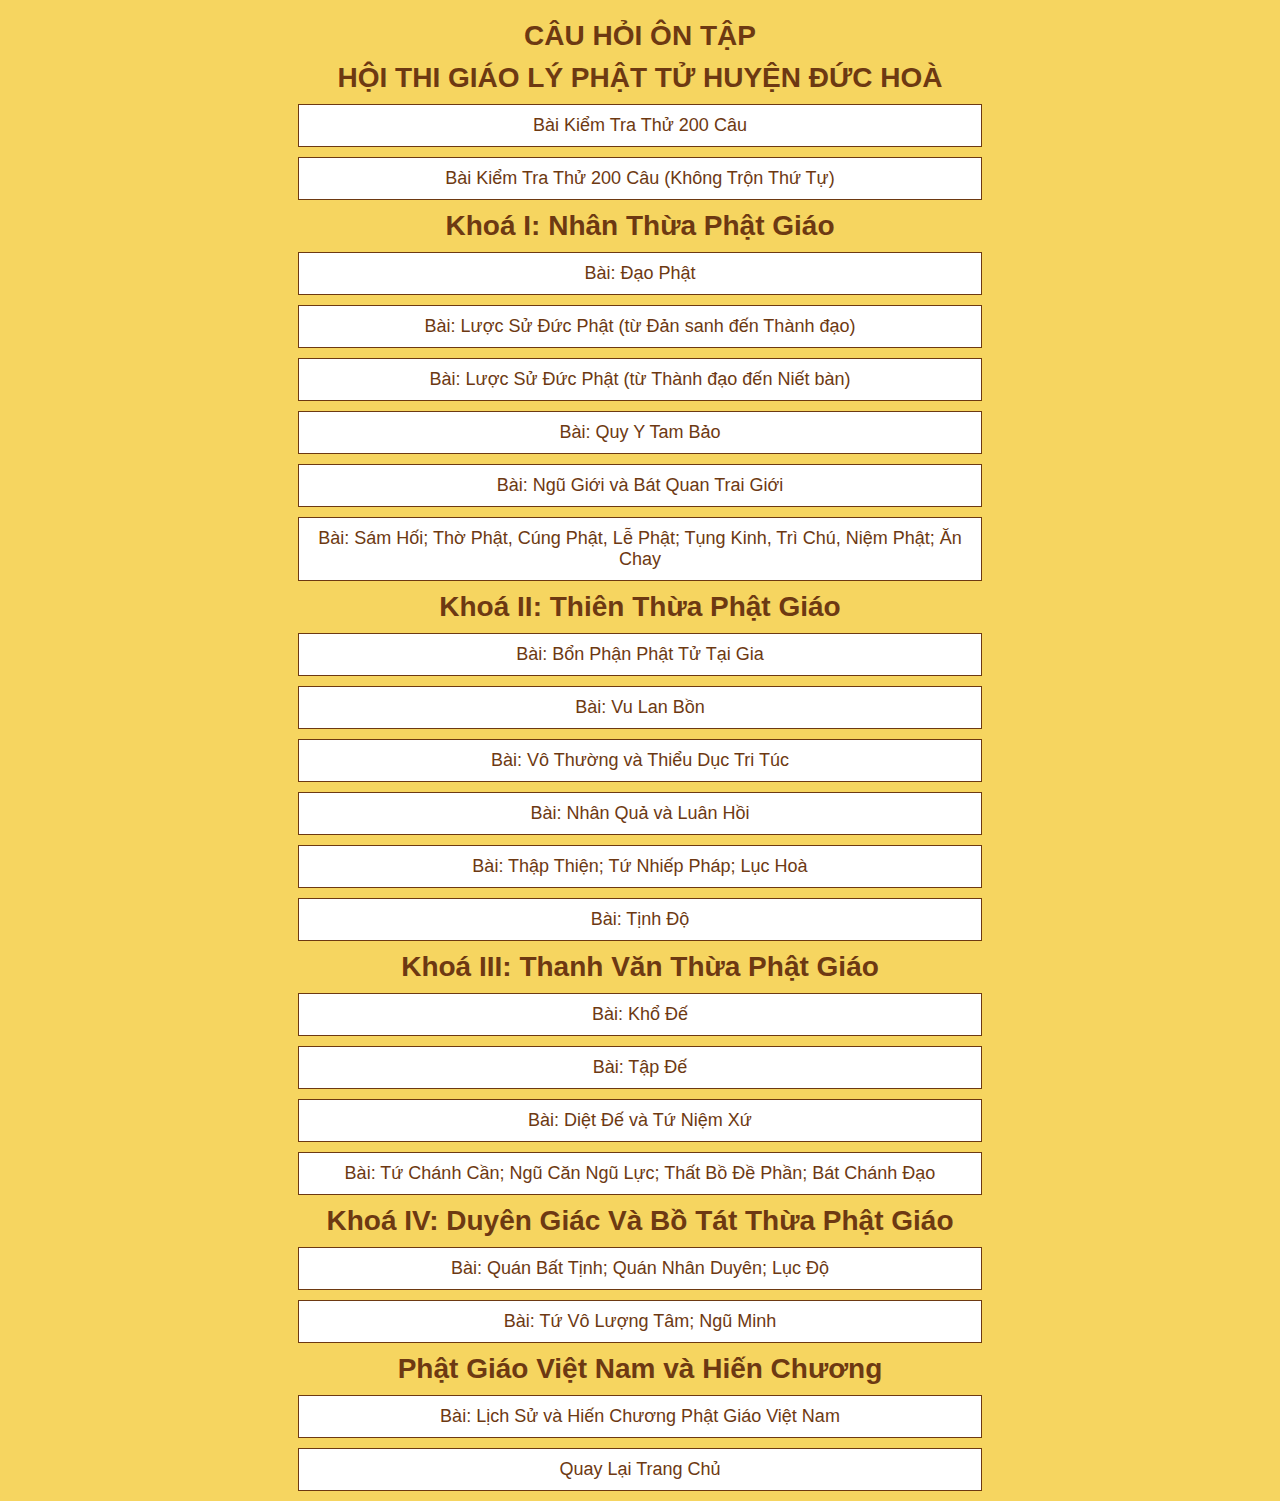
<file: duchoa.html>
<!DOCTYPE html>
<html lang="en">
  <head>
    <meta charset="UTF-8" />
    <meta name="viewport" content="width=device-width, initial-scale=1.0" />
    <meta http-equiv="X-UA-Compatible" content="ie=edge" />
    <title>CÂU HỎI ÔN TẬP</title>
    <link rel="stylesheet" href="region/duchoa/app.css" />
  </head>
  <body>
    <div class="container-menu">
      <div id="home" class="flex-center flex-column">
        <h3>CÂU HỎI ÔN TẬP</h3>
        <h3>HỘI THI GIÁO LÝ PHẬT TỬ HUYỆN ĐỨC HOÀ</h3>
        <a class="btn" href="game.html?region=duchoa&lesson=test">Bài Kiểm Tra Thử 200 Câu</a>
        <a class="btn" href="game.html?region=duchoa&lesson=all">Bài Kiểm Tra Thử 200 Câu (Không Trộn Thứ Tự)</a>
        <h3>Khoá I: Nhân Thừa Phật Giáo</h3>
        <a class="btn" href="game.html?region=duchoa&lesson=1">Bài: Đạo Phật</a>
        <a class="btn" href="game.html?region=duchoa&lesson=2">Bài: Lược Sử Đức Phật (từ Đản sanh đến Thành đạo)</a>
        <a class="btn" href="game.html?region=duchoa&lesson=3">Bài: Lược Sử Đức Phật (từ Thành đạo đến Niết bàn)</a>
        <a class="btn" href="game.html?region=duchoa&lesson=4">Bài: Quy Y Tam Bảo</a>
        <a class="btn" href="game.html?region=duchoa&lesson=5">Bài: Ngũ Giới và Bát Quan Trai Giới</a>
        <a class="btn" href="game.html?region=duchoa&lesson=6">Bài: Sám Hối; Thờ Phật, Cúng Phật, Lễ Phật; Tụng Kinh, Trì Chú, Niệm Phật; Ăn Chay</a>
        <h3>Khoá II: Thiên Thừa Phật Giáo</h3>
        <a class="btn" href="game.html?region=duchoa&lesson=7">Bài: Bổn Phận Phật Tử Tại Gia</a>
        <a class="btn" href="game.html?region=duchoa&lesson=8">Bài: Vu Lan Bồn</a>
        <a class="btn" href="game.html?region=duchoa&lesson=9">Bài: Vô Thường và Thiểu Dục Tri Túc</a>
        <a class="btn" href="game.html?region=duchoa&lesson=10">Bài: Nhân Quả và Luân Hồi</a>
        <a class="btn" href="game.html?region=duchoa&lesson=11">Bài: Thập Thiện; Tứ Nhiếp Pháp; Lục Hoà</a>
        <a class="btn" href="game.html?region=duchoa&lesson=12">Bài: Tịnh Độ</a>
        <h3>Khoá III: Thanh Văn Thừa Phật Giáo</h3>
        <a class="btn" href="game.html?region=duchoa&lesson=13">Bài: Khổ Đế</a>
        <a class="btn" href="game.html?region=duchoa&lesson=14">Bài: Tập Đế</a>
        <a class="btn" href="game.html?region=duchoa&lesson=15">Bài: Diệt Đế và Tứ Niệm Xứ</a>
        <a class="btn" href="game.html?region=duchoa&lesson=16">Bài: Tứ Chánh Cần; Ngũ Căn Ngũ Lực; Thất Bồ Đề Phần; Bát Chánh Đạo</a>
        <h3>Khoá IV: Duyên Giác Và Bồ Tát Thừa Phật Giáo</h3>
        <a class="btn" href="game.html?region=duchoa&lesson=17">Bài: Quán Bất Tịnh; Quán Nhân Duyên; Lục Độ</a>
        <a class="btn" href="game.html?region=duchoa&lesson=18">Bài: Tứ Vô Lượng Tâm; Ngũ Minh</a>
        <h3>Phật Giáo Việt Nam và Hiến Chương</h3>
        <a class="btn" href="game.html?region=duchoa&lesson=19">Bài: Lịch Sử và Hiến Chương Phật Giáo Việt Nam</a>
        <a class="btn" href="index.html">Quay Lại Trang Chủ</a>
      </div>
    </div>
  </body>
</html>
</file>
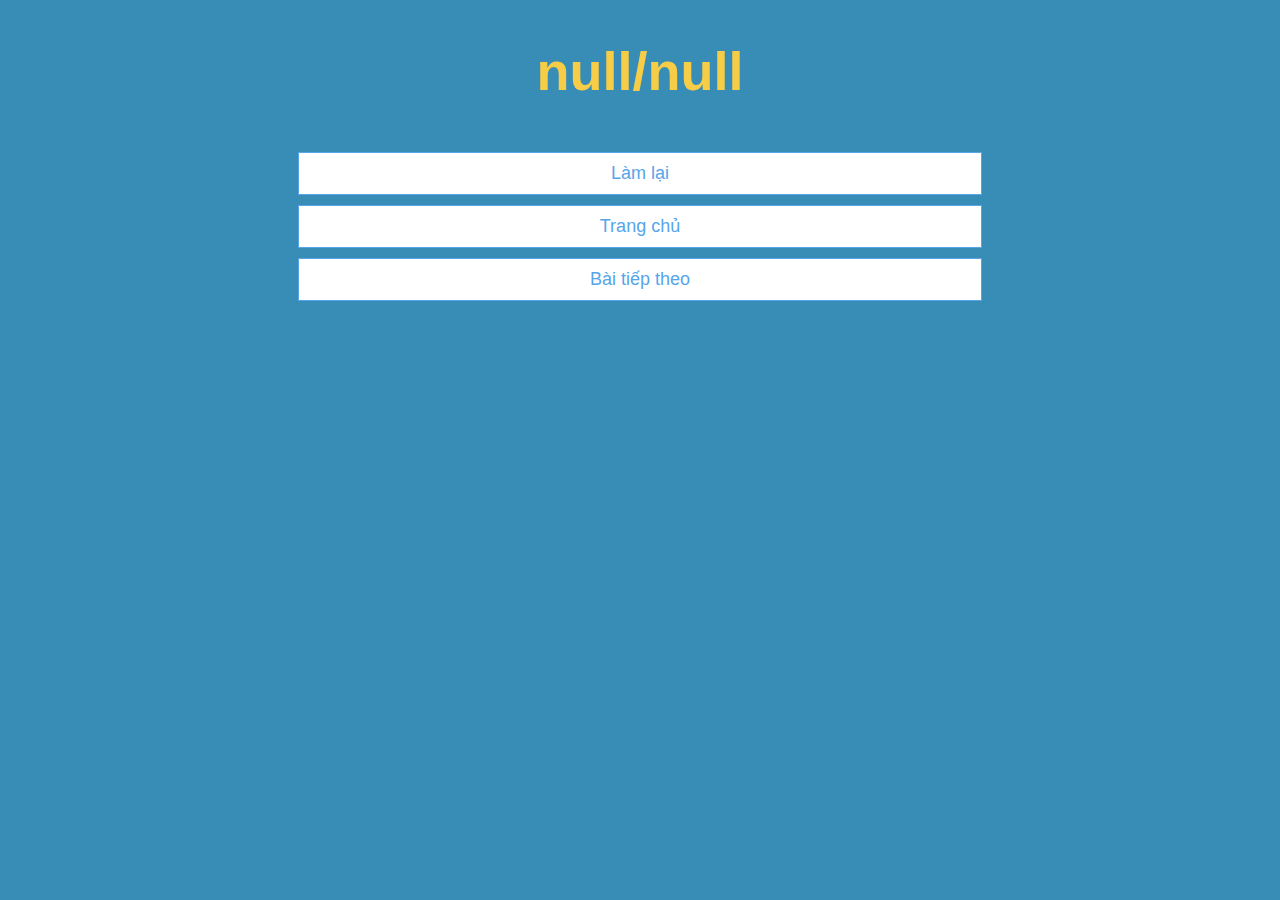
<file: end.html>
<!DOCTYPE html>
<html lang="en">
  <head>
    <meta charset="UTF-8" />
    <meta name="viewport" content="width=device-width, initial-scale=1.0" />
    <meta http-equiv="X-UA-Compatible" content="ie=edge" />
    <title>Kết Quả</title>
    <link rel="stylesheet" href="app.css" />
    <link rel="stylesheet" href="end.css" />
  </head>
  <body>
    <div class="container">
      <div id="end" class="flex-center flex-column">
        <h1 id="finalScore"></h1>
        <a class="btn" href="game.html">Làm lại</a>
        <a class="btn" href="index.html">Trang chủ</a>
        <a class="btn" href="game.html">Bài tiếp theo</a>
        <div id="videoContainer"></div>
        <div id="incorrectAnswers"></div> <!-- Container cho các câu trả lời sai -->
      </div>
    </div>
    <script src="end.js"></script>
  </body>
</html>
</file>
<file: region/duchoa/app.css>
:root {
  background-color: rgb(246, 213, 96);
  font-size: 62.5%;
}

* {
  box-sizing: border-box;
  font-family: Arial, Helvetica, sans-serif;
  margin: 0;
  padding: 0;
  color: #333;
}

h1,
h2,
h3,
h4 {
  margin-bottom: 1rem;
}

h1 {
  font-size: 5.4rem;
  color: rgb(109, 57, 18);
  margin-bottom: 5rem;
}

h1 > span {
  font-size: 2.4rem;
  font-weight: 500;
}

h2 {
  font-size: 4.2rem;
  margin-bottom: 4rem;
  font-weight: 700;
}

h3 {
  font-size: 2.8rem;
  font-weight: bold;  /* Bạn có thể giữ một giá trị font-weight duy nhất */
  color: rgb(109, 57, 18);
  text-align: center;  /* Căn giữa nội dung */
}


/* UTILITIES */

.container {
  width: 100vw;
  display: flex;
  justify-content: center;
  align-items: center;
  max-width: 80rem;
  margin: 0 auto;
  padding: 2rem;
}

.container-menu {
  width: 100vw;
  height: 70vh;
  justify-content: center;
  align-items: center;
  max-width: 80rem;
  margin: 0 auto;
  padding: 2rem;
}

.container-review {
  width: 100vw;
  height: 70vh;
  justify-content: center;
  align-items: center;
  max-width: 80rem;
  margin: 0 auto;
  padding: 2rem;
}

.container > * {
  width: 100%;
}

.flex-column {
  display: flex;
  flex-direction: column;
}

.flex-center {
  justify-content: center;
  align-items: center;
}

.justify-center {
  justify-content: center;
}

.text-center {
  text-align: center;
}

.hidden {
  display: none;
}

/* BUTTONS */
.btn {
  font-size: 1.8rem;
  padding: 1rem 0;
  width: 90%;
  text-align: center;
  border: 0.1rem solid rgb(109, 57, 18);
  margin-bottom: 1rem;
  text-decoration: none;
  color: rgb(109, 57, 18);
  background-color: white;
}

.btn:hover {
  cursor: pointer;
  box-shadow: 0 0.4rem 1.4rem 0 rgba(109, 57, 18, 0.5);
  transform: translateY(-0.1rem);
  transition: transform 150ms;
}

.btn[disabled]:hover {
  cursor: not-allowed;
  box-shadow: none;
  transform: none;
}

/* FORMS */
form {
  width: 100%;
  display: flex;
  flex-direction: column;
  align-items: center;
}

input {
  margin-bottom: 1rem;
  width: 20rem;
  padding: 1.5rem;
  font-size: 1.8rem;
  border: none;
  box-shadow: 0 0.1rem 1.4rem 0 rgba(109, 57, 18, 0.5);
}

input::placeholder {
  color: #aaa;
}
</file>
<file: app.css>
:root {
  background-color: rgb(56, 141, 182);
  font-size: 62.5%;
}

* {
  box-sizing: border-box;
  font-family: Arial, Helvetica, sans-serif;
  margin: 0;
  padding: 0;
  color: #333;
}

h1,
h2,
h3,
h4 {
  margin-bottom: 1rem;
}

h1 {
  font-size: 5.4rem;
  color: rgb(247,204,70);
  margin-bottom: 5rem;
}

h1 > span {
  font-size: 2.4rem;
  font-weight: 500;
}

h2 {
  font-size: 4.2rem;
  margin-bottom: 4rem;
  font-weight: 700;
}

h3 {
  font-size: 2.8rem;
  font-weight: bold;  /* Bạn có thể giữ một giá trị font-weight duy nhất */
  color: rgb(247, 204, 70);
  text-align: center;  /* Căn giữa nội dung */
}


/* UTILITIES */

.container {
  width: 100vw;
  display: flex;
  justify-content: center;
  align-items: center;
  max-width: 80rem;
  margin: 0 auto;
  padding: 2rem;
}

.container-menu {
  width: 100vw;
  height: 70vh;
  justify-content: center;
  align-items: center;
  max-width: 80rem;
  margin: 0 auto;
  padding: 2rem;
}

.container-review {
  width: 100vw;
  height: 70vh;
  justify-content: center;
  align-items: center;
  max-width: 80rem;
  margin: 0 auto;
  padding: 2rem;
}

.container > * {
  width: 100%;
}

.flex-column {
  display: flex;
  flex-direction: column;
}

.flex-center {
  justify-content: center;
  align-items: center;
}

.justify-center {
  justify-content: center;
}

.text-center {
  text-align: center;
}

.hidden {
  display: none;
}

/* BUTTONS */
.btn {
  font-size: 1.8rem;
  padding: 1rem 0;
  width: 90%;
  text-align: center;
  border: 0.1rem solid #56a5eb;
  margin-bottom: 1rem;
  text-decoration: none;
  color: #56a5eb;
  background-color: white;
}

.btn:hover {
  cursor: pointer;
  box-shadow: 0 0.4rem 1.4rem 0 rgba(86, 185, 235, 0.5);
  transform: translateY(-0.1rem);
  transition: transform 150ms;
}

.btn[disabled]:hover {
  cursor: not-allowed;
  box-shadow: none;
  transform: none;
}

/* FORMS */
form {
  width: 100%;
  display: flex;
  flex-direction: column;
  align-items: center;
}

input {
  margin-bottom: 1rem;
  width: 20rem;
  padding: 1.5rem;
  font-size: 1.8rem;
  border: none;
  box-shadow: 0 0.1rem 1.4rem 0 rgba(86, 185, 235, 0.5);
}

input::placeholder {
  color: #aaa;
}
</file>
<file: end.css>
/* Căn chỉnh container chính */
.container {
    width: 100vw;
    height: auto;
    display: flex;
    justify-content: center;
    align-items: center;
    flex-direction: column;
    max-width: 80rem;
    margin: 2rem auto;
    padding: 2rem;
}

/* Điểm số */
#finalScore {
    font-size: 5.4rem;
    color: rgb(247, 204, 70);
    margin-bottom: 5rem;
}

/* Nút */
.btn {
    font-size: 1.8rem;
    padding: 1rem 0;
    width: 90%;
    text-align: center;
    border: 0.1rem solid #56a5eb;
    margin-bottom: 1rem;
    text-decoration: none;
    color: #56a5eb;
    background-color: white;
}

.btn:hover {
    cursor: pointer;
    box-shadow: 0 0.4rem 1.4rem 0 rgba(86, 185, 235, 0.5);
    transform: translateY(-0.1rem);
    transition: transform 150ms;
  }

/* Danh sách câu trả lời sai */
#incorrectAnswers {
    width: 100%;
    margin-top: 2rem;
    padding: 1rem;
    border-radius: 8px;
}

#incorrectAnswers .incorrect-answer {
    margin: 15px 0;
    padding: 1rem;
    border-left: 5px solid #ff6b6b;
    background-color: #ffffff;
}

/* Văn bản câu hỏi */
#incorrectAnswers .incorrect-answer p {
    margin: 5px 0;
    font-size: 1.4rem;
}

/* Đáp án đã chọn (tô đỏ) */
.incorrect {
    color: #ff6b6b;
    font-weight: bold;
}

/* Đáp án đúng (tô xanh lá) */
.correct {
    color: #4caf50;
    font-weight: bold;
}

/* Responsive */
@media (max-width: 768px) {
    .container {
        padding: 1rem;
    }

    .btn {
        padding: 0.8rem 1.5rem;
    }
}

#videoContainer {
    position: relative;
    width: 100%; /* Đảm bảo container chiếm toàn bộ chiều rộng */
    max-width: 560px; /* Đặt giới hạn chiều rộng tối đa */
    margin: 0 auto; /* Căn giữa video */
    overflow: hidden;
    padding-top: 56.25%; /* Duy trì tỷ lệ khung hình 16:9 */
}

#videoContainer iframe {
    position: absolute;
    top: 0;
    left: 0;
    width: 100%; /* Đảm bảo video chiếm toàn bộ chiều rộng container */
    height: 100%; /* Điều chỉnh chiều cao tương ứng */
    border: 0; /* Loại bỏ viền */
}
</file>
